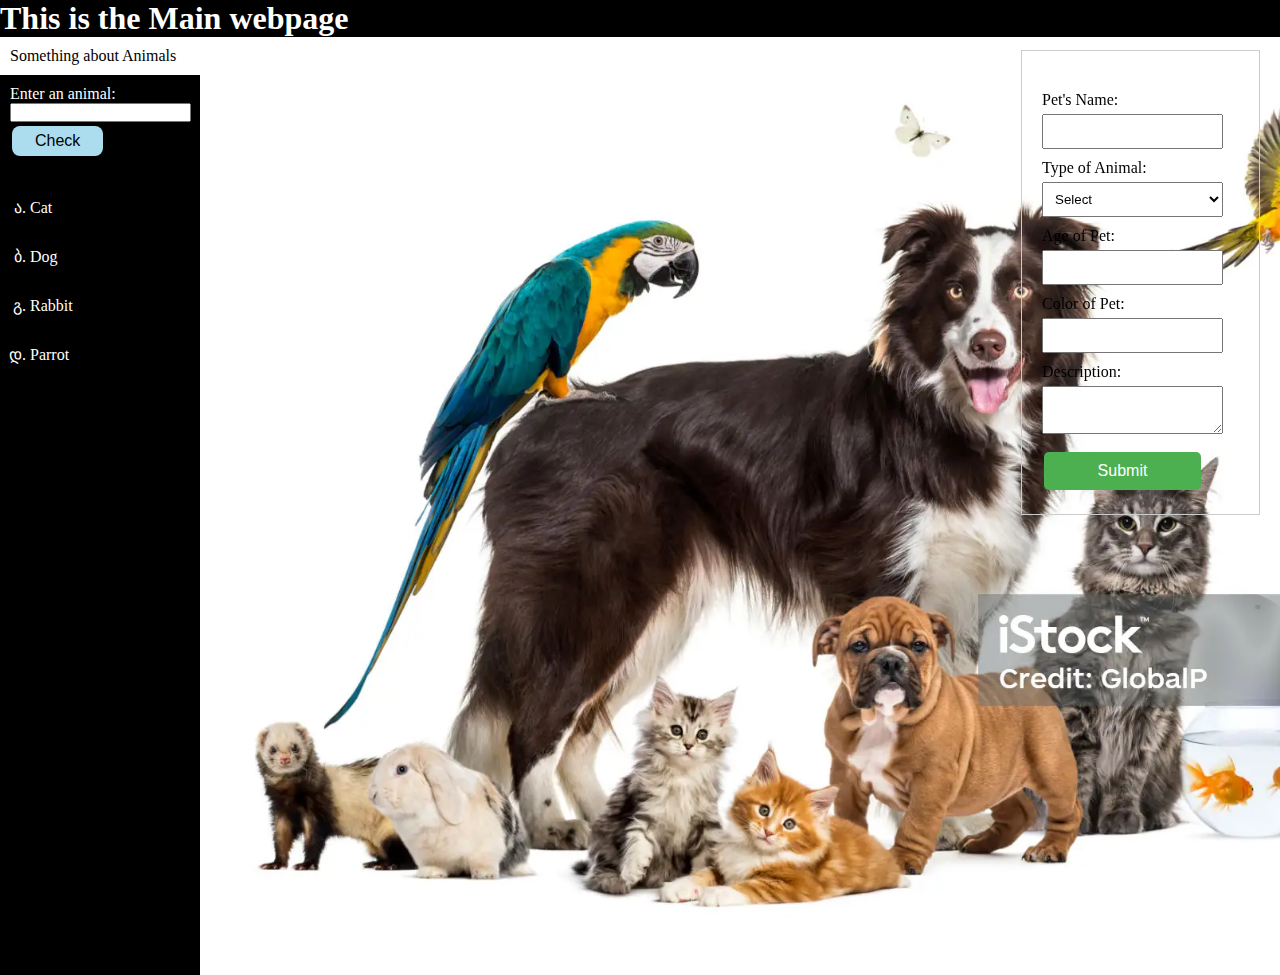
<file: index.html>
<!DOCTYPE html>
<html lang="en">
<head>
    <meta charset="utf-8">
    <meta name="viewport" content="width=device-width, initial-scale=1.0">
    <title>index.html</title>
    <link rel="icon" type="image/png" href="favicon.png">
    <link rel="stylesheet" type="text/css" href="style.css">
</head>
<body id="main-body">
    <header><h1>This is the Main webpage</h1></header>
    <nav id="main-nav" role="navigation" aria-labelledby="main-p">
        <p id="main-p">Something about Animals</p>
    </nav>
    <div class="sidebar" role="complementary">
        <label for="animalInput">Enter an animal:</label><br>
        <input type="text" id="animalInput" aria-label="Animal Input"><br>
        <button onclick="checkAnimal()">Check</button><br>
        <p id="animalMessage"></p>
        <br>
        <ol id="list" aria-label="List">
            <li><a href="Cat.html">Cat</a></li>
            <li><a href="Dog.html">Dog</a></li>
            <li><a href="Rabbit.html">Rabbit</a></li>
            <li><a href="Parrot.html">Parrot</a></li>
        </ol>
    </div>
    <div class="form-container" role="form">
        <form id="petForm" aria-labelledby="petForms">
            <label for="petName">Pet's Name:</label>
            <input type="text" id="petName" name="petName"><br>
            <label for="petType">Type of Animal:</label>
            <select id="petType" name="petType">
                <option value="">Select</option>
                <option value="cat">Cat</option>
                <option value="dog">Dog</option>
                <option value="rabbit">Rabbit</option>
                <option value="parrot">Parrot</option>
            </select><br>
            <label for="petAge">Age of Pet:</label>
            <input type="number" id="petAge" name="petAge" min="0"><br>
            <label for="petColor">Color of Pet:</label>
            <input type="text" id="petColor" name="petColor"><br>
            <label for="petDescription">Description:</label>
            <textarea id="petDescription" name="petDescription"></textarea><br>
            <button type="submit">Submit</button>
        </form>
    </div>
    <script src="script.js"></script>
</body>
</html>
</file>
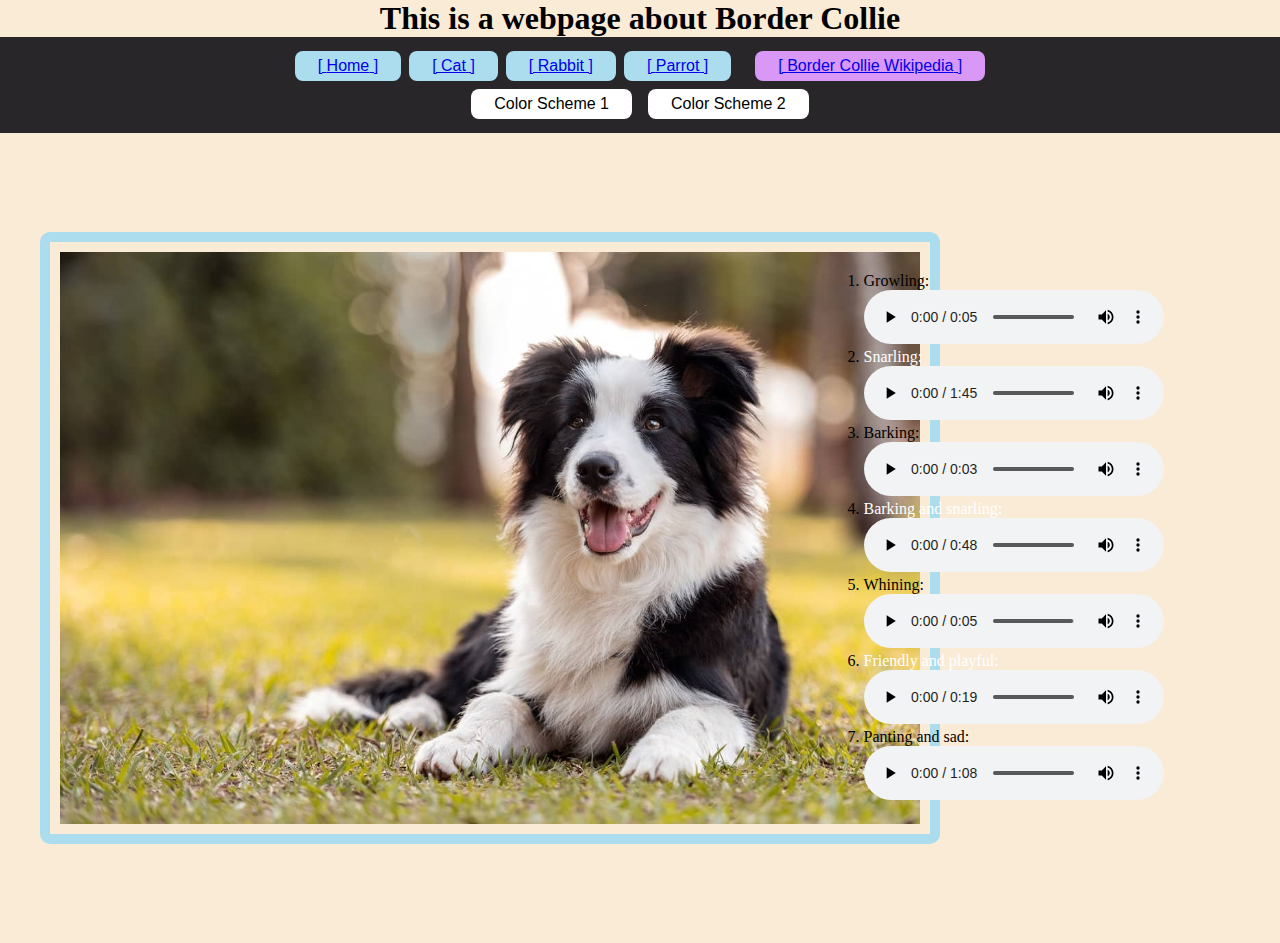
<file: Dog.html>
<!DOCTYPE html>
<html lang="en">
<head>
    <meta charset="utf-8">
    <meta name="viewport" content="width=device-width, initial-scale=1.0">
    <title>Dog.html</title>
    <link rel="icon" type="image/png" href="favicon.png">
    <link rel="stylesheet" type="text/css" href="style.css">
</head>
<body id="second-b">
    <header><h1 id="sec-h1">This is a webpage about Border Collie</h1></header>
    <nav id="sec-nav" role="navigation" aria-labelledby="links to other pages">
        <button><a href="index.html">Home</a></button>
        <button><a href="Cat.html">Cat</a></button>
        <button><a href="Rabbit.html">Rabbit</a></button>
        <button><a href="Parrot.html">Parrot</a></button>
        &nbsp;&nbsp;&nbsp;
        <button id="wiki"><a href="https://en.wikipedia.org/wiki/Border_Collie" target="Border_Collie">Border Collie Wikipedia</a></button>
        <div class="colorChange1">
            <button onclick="toggleLightgreen()" id="colorScheme1Btn">Color Scheme 1</button>
            &nbsp;
            <button onclick="togglelightcoral()" id="colorScheme2Btn">Color Scheme 2</button>
        </div>
    </nav>
    <div class="contains">
    <img id="dog" src="border-collie-min.jpg" alt="Image 2" width="900" height="600">
    <ol>
        <li>
            <P class="black-text">Growling: </P>
            <audio controls aria-label="Growling Sound">
                <source src="Growling.m4a" type="audio/mp4">
            </audio>
        </li>
        <li>
            <P class="white-text">Snarling: </P>
            <audio controls aria-label="Snarling Sound">
                <source src="Snarling.m4a" type="audio/mp4">
            </audio>
        </li>
        <li>
            <P class="black-text">Barking: </P>
            <audio controls aria-label="Barking Sound">
                <source src="Barking.m4a" type="audio/mp4">
            </audio>
        </li>
        <li>
            <P class="white-text">Barking and snarling: </P>
            <audio controls aria-label="Barking and snarling Sound">
                <source src="Barking and snarling.m4a" type="audio/mp4">
            </audio>
        </li>
        <li>
            <P class="black-text">Whining: </P>
            <audio controls aria-label="Whining Sound">
                <source src="Whining.m4a" type="audio/mp4">
            </audio>
        </li>
        <li>
            <P class="white-text">Friendly and playful: </P>
            <audio controls aria-label="Friendly and playful Sound">
                <source src="Friendly and playful.m4a" type="audio/mp4">
            </audio>
        </li>
        <li>
            <P class="black-text">Panting and sad: </P>
            <audio controls aria-label="Panting and sad Sound">
                <source src="Panting and sad.m4a" type="audio/mp4">
            </audio>
        </li>
    </ol>
    </div>
    <script src="script.js"></script>
</body>
</html>
</file>
<file: style.css>
h1 {
    color: white;
    background-color: black;
    margin: 0;
}

#main-body {
    background-image: url(istockphoto-1296353202-2048x2048.webp);
    background-size: cover;
    font-family: 'Times New Roman', Times, serif;
}

#main-nav {
    padding: 10px;
    margin: 0;
}

.sidebar {
    background-color: black;
    color: white;
    padding: 10px;
    width: 200px;
    height: 100vh;
    margin: 0;
}

.sidebar ol {
    padding: 20px;
    margin: 0;
    list-style-type: georgian;
    display: flex;
    flex-direction: column;
    justify-content: center;
}

.sidebar ol li {
    margin-bottom: 30px;
}

.sidebar ol li a {
    color: white;
    text-decoration: none;
}

.sidebar ol li a:hover {
    text-decoration: underline;
}

@keyframes colorChange {
    0% { color: red; }
    25% { color: yellow; }
    50% { color: blue; }
    75% { color: purple; }
    100% { color: green; }
}

#main-p {
    animation: colorChange 5s infinite alternate; 
}


#sec-h1 {
    text-align: center;
    background-color: antiquewhite;
    color: black;
}

.contains {
    display: grid;
    grid-template-columns: repeat(auto-fit, minmax(300px, 1fr));
    gap: 20px;
    padding: 20px;
    background-color: antiquewhite;
    min-height: 90vh; 
    align-items: center;
}

#cat {
    max-width: 100%;
    height: auto;
    border: 10px solid rgb(172, 221, 239);
    padding: 10px;
    margin: 20px;
    border-radius: 10px; 
    transition: transform 0.3s ease, box-shadow 0.3s ease; 
}

#dog {
    height: auto;
    border: 10px solid rgb(172, 221, 239);
    padding: 10px;
    margin: 20px;
    border-radius: 10px; 
    transition: transform 0.3s ease, box-shadow 0.3s ease;
}

.contains img:hover {
    transform: scale(1.10); 
    box-shadow: 0 0 10px rgba(0, 0, 0, 0.3);
}

.contains table {
    margin: 0; 
    border-collapse: collapse;
    width: calc(100% - 20px);

}

.contains table:hover {
    transform: scale(1.45); 
    box-shadow: 0 0 10px rgba(0, 0, 0, 0.3);
}

.contains table th, .contains table td {
    border: 2px solid #e2d818;
    padding: 10px;
    text-align: left;
}

.contains table th {
    background-color: #f0f0f0;
}

.contains table td {
    background-color: #fff;
}

.contains iframe {
    margin: 10px;
    max-width: calc(100% - 20px);
    border-radius: 10px; 
}

* {
    margin: 0;
    padding: 0;
    box-sizing: border-box;
}

#second-b {
    font-family: 'Times New Roman', Times, serif;
    background-color: #f9f9f9; 
    margin: 0; 
    transition: background-color 0.3s ease;
}

#sec-nav {
    background-color: #29262a;
    padding: 10px;
    text-align: center;
}

a:hover {
    color: red;
}

nav > a {
    font-weight: bold;
    color: blue; 
    text-decoration: none;
}

nav a + a {
    margin-left: 10px;
}

nav a:hover + a {
    color: #9b7c7c;
}

nav a::before {
    content: "[ ";
}

nav a::after {
    content: " ]";
}

.black-text {
    color: black;
}

.white-text {
    color: white;
}

ol {
    margin: 50px;
    margin-left: 35%;
}

button {
    background-color: rgb(172, 221, 239); 
    border: none;
    padding: 6px 23px;
    text-align: center;
    text-decoration: none;
    display: inline-block;
    font-size: 16px;
    margin: 4px 2px;
    transition-duration: 0.4s;
    cursor: pointer;
    border-radius: 8px;
}

button:hover {
    background-color: #f4f8f4; 
}

#wiki {
    background-color: #d998f5;
}

#wiki:hover {
    background-color: #f4f8f4;
    transform: scale(1.10); 
    box-shadow: 0 0 10px rgb(172, 221, 239);
}


#body3 {
    background-color: antiquewhite;
    margin: 0;
    padding: 0;
    font-family: 'Times New Roman', Times, serif;
}

#header3 {
    background-color: black;
    text-align: center;
    padding: 20px;
    grid-area: header;
    color: white;
}

#thr-nav {
    text-align: center;
    padding: 10px;
    grid-area: nav;
}

#thr-nav button a {
    color: blueviolet;
    text-decoration: none;
    transition: color 0.3s;
}

#thr-nav button a:hover {
    color: red; 
}

.contain {
    display: grid;
    grid-template-areas:
        "header"
        "nav";
    gap: 10px;
    padding: 10px;
    align-items: center;
    text-align: center;
}

.contain > * {
    background-color: rgb(232, 191, 102);
    padding: 20px;
    border-radius: 20px;
}

.contain ul {
    list-style-type: none;
}

.contain ul li {
    display: inline-block;
    margin-right: 20px;
}

#Rabbit1 {
    width: 80%;
    height: auto;
    border: 2px solid blueviolet;
    border-radius: 10px;
    margin-bottom: 20px;
    align-items: center;
}

#Rabbit2 {
    width: 80%;
    height: auto;
    border: 2px solid rgb(43, 110, 226);
    border-radius: 10px;
    margin-bottom: 20px;
    align-items: center;
}

#Rabbit2:hover {
    filter: grayscale(50%) brightness(150%) contrast(300%);
    transition: filter 0.5s;
}

@keyframes colorChange2 {
    0% { color: red; }
    50% { color: blue; }
    100% { color: purple; }
}

.contain p {
    margin: 0;
    width: 100%;
    animation: colorChange2 5s infinite alternate;
}

.contain video {
    width: 100%; 
    height: auto; 
    margin-top: 10px;
}


#parrot {
    width: 100vw;
    height: 100vh;
    object-fit: cover;
}

/* Mobile styles */
@media only screen and (max-width: 767px) {
    #dog {
        margin: 10px;
        max-width: 100%;
    }
    #main-body {
        width: auto;
        height: auto;
    }
    #parrot {
        width: auto;
        height: auto;
    }
    ol {
        margin: auto;
        margin-left: auto;
    }
}

/* Tablet styles */
@media only screen and (min-width: 768px) and (max-width: 1023px) {
    #dog {
        margin: 15px;
        max-width: 100%;
    }
    #main-body {
        width: auto;
        height: auto;
    }
    #parrot {
        width: auto;
        height: auto;
    }
    ol {
        margin: auto;
        margin-left: auto;
    }
}

/* Desktop styles */
@media only screen and (min-width: 1024px) {
    
}

.form-container {
    position: fixed;
    top: 50px; 
    right: 20px;
    width: auto; 
    padding: 20px;
    background-color: transparent;
    border: 1px solid #ccc;
    z-index: 1;
}

.button-container {
    margin-left: 0; 
    text-align: left;
}

.button-container button {
    padding: 10px 20px;
    margin-right: 10px;
    border: none;
    border-radius: 5px;
    background-color: #4CAF50;
    color: white;
    cursor: pointer;
    transition: background-color 0.3s;
}

.button-container button:hover {
    background-color: #45a049;
}

.form-container form {
    margin-top: 20px;
}

.form-container label {
    margin-bottom: 5px;
    display: block;
}

.form-container input[type="text"],
.form-container input[type="number"],
.form-container select,
.form-container textarea {
    width: calc(100% - 16px); 
    padding: 8px;
    margin-bottom: 10px;
    box-sizing: border-box;
}

.form-container button[type="submit"] {
    width: calc(100% - 40px); 
    padding: 10px;
    border: none;
    border-radius: 5px;
    background-color: #4CAF50;
    color: white;
    cursor: pointer;
    transition: background-color 0.3s;
}

.form-container button[type="submit"]:hover {
    background-color: #45a049;
}

body.horror .contains {
    background-color: #4d0101;
    color: red;
}
body.horror h1 {
    font-family: 'Creepster', cursive;
    font-size: 48px;
    color: black;
}
body.horror #cat {
    filter: contrast(150%) brightness(80%) sepia(50%) hue-rotate(180deg) saturate(200%);
}

#colorScheme1Btn, #colorScheme2Btn, #horrorScheme, #colorScheme1, #colorScheme2 {
    background-color: white;
}
#horrorScheme:hover {
    background-color: #4d0101;
    color: red;
    transform: scale(1.10); 
    box-shadow: 0 0 10px rgba(0, 0, 0, 0.3);
}
#colorScheme1Btn:hover {
    background-color: lightgreen;
    transform: scale(1.10); 
    box-shadow: 0 0 10px rgba(0, 0, 0, 0.3);
}
#colorScheme2Btn:hover {
    background-color: lightcoral;
    transform: scale(1.10); 
    box-shadow: 0 0 10px rgba(0, 0, 0, 0.3);
}
#colorScheme1:hover {
    background-color: lightgoldenrodyellow;
    transform: scale(1.10); 
    box-shadow: 0 0 10px rgba(0, 0, 0, 0.3);
}
#colorScheme2:hover {
    background-color: lightskyblue;
    transform: scale(1.10); 
    box-shadow: 0 0 10px rgba(0, 0, 0, 0.3);
}

body.light-green-bg .contains {
    background-color: lightgreen;
}
body.light-coral-bg .contains {
    background-color: lightcoral;
}
body.bg1 .contain {
    background-color: rgb(248, 248, 85);
}
body.bg2 .contain {
    background-color: rgb(129, 247, 247);
}
body.bg1 ul {
    background-color: lightgoldenrodyellow;
}
body.bg2 ul {
    background-color: lightcyan;
}
body.bg1 nav {
    background-color: rgb(236, 236, 17);
}
body.bg2 nav {
    background-color: rgb(18, 243, 243);
}
body.bg1 h1 {
    color: darkgoldenrod;
}
body.bg2 h1 {
    color: darkcyan;
}
</file>
